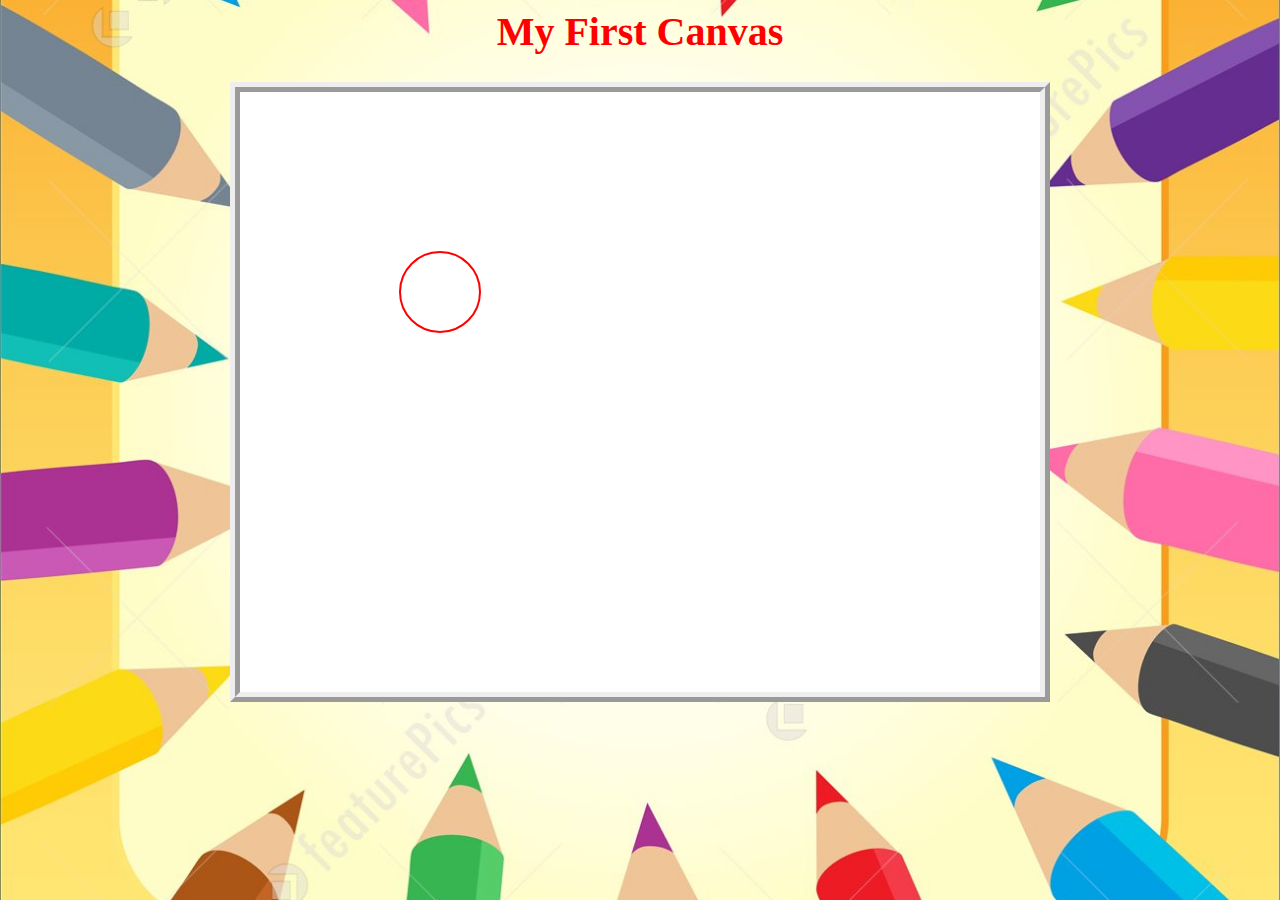
<file: index.html>
<html>
<head>

<title>C81</title>
<link rel="stylesheet" type="text/css" href="C81style.css">
</head>
<body class="body_backgorund">

<center>
	<h1>My First Canvas</h1>
	<canvas id="myCanvas" width="800" height="600"></canvas>
	<br>
</center>


<script src="C81main.js"></script>
</body>
</html>
</file>
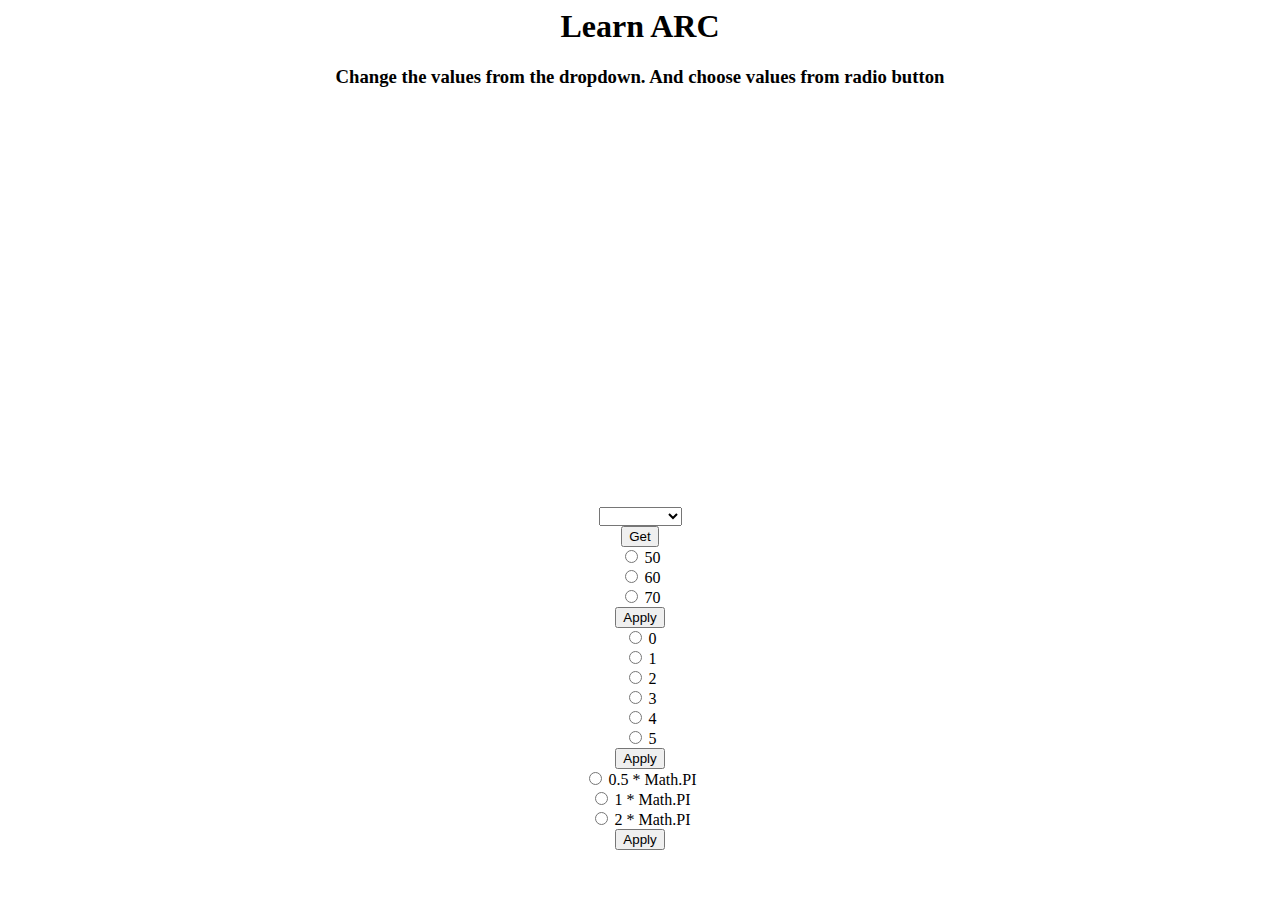
<file: index2.html>
<html>
<head>

<title>Learn Arc</title>

<style type="text/css">
    </style>

</head>
<body>
<center>
	<h1>Learn ARC</h1>
	<h3>Change the values from the dropdown. And choose values from radio button</h3>
	<canvas id="myCanvas" width="600" height="400">
	</canvas>
<br>

<select id="select_option">
	<option value=""></option>
	<option value="radius">Radius</option>
	<option value="startAngle">startAngle</option>
	<option value="endAngle">endAngle</option>
</select>

<span id="html_code"></span>

<br>
<button onclick="get();">Get</button>

	<div id="radius">
		<input type="radio" name="r" value="50" > 50
		<br>
		<input type="radio" name="r" value="60" > 60
		<br>
		<input type="radio" name="r" value="70" > 70
		<br>
		<button onclick="applyr();">Apply</button>
	</div>

	<div id="sangle">
		<input type="radio" name="sa" value="0" > 0
		<br>
		<input type="radio" name="sa" value="1" > 1
		<br>
		<input type="radio" name="sa" value="2" > 2
		<br>
		<input type="radio" name="sa" value="3" > 3
		<br>
		<input type="radio" name="sa" value="4" > 4
		<br>
		<input type="radio" name="sa" value="5" > 5
		<br>
		<button onclick="applysa();">Apply</button>
	</div>

	<div id="eangle">
		<input type="radio" name="ea" value="0.5" > 0.5 * Math.PI
		<br>
		<input type="radio" name="ea" value="1" > 1 * Math.PI
		<br>
		<input type="radio" name="ea" value="2" > 2 * Math.PI
		<br>
		<button onclick="applyea();">Apply</button>
	</div>
</center>
<script type="main2.js">
    </script>
</body>
</html>
</file>
<file: C81style.css>
h1
{
	color: red; 
	font-size: 40px;
}
.body_backgorund {
 background-image:url(bg1.jpg);
 background-position: center;
 background-size: cover;
}

#myCanvas{
border-width:10px;
	background-color: white; 
	border-style:ridge;
}
</file>
